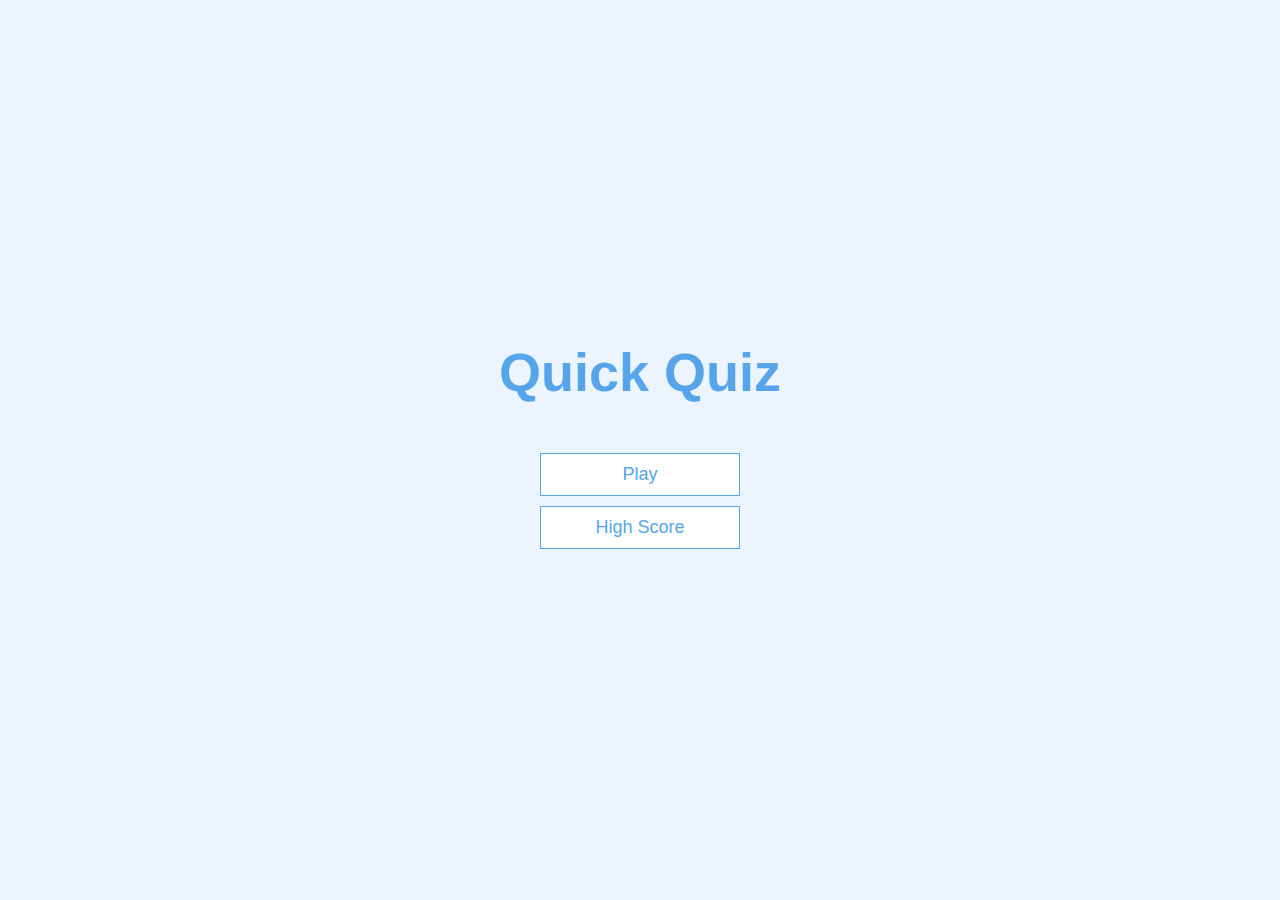
<file: index.html>
<!DOCTYPE html>
<html lang="en">
  <head>
    <meta charset="UTF-8" />
    <meta http-equiv="X-UA-Compatible" content="IE=edge" />
    <meta name="viewport" content="width=device-width, initial-scale=1.0" />
    <link rel="icon" href="data:," />
    <title>Quick Quiz</title>
    <link rel="stylesheet" href="app.css" />
  </head>
  <body>
    <div class="container">
      <div id="home" class="flex-column flex-center">
        <h1>Quick Quiz</h1>
        <a class="btn" href="game.html">Play</a>
        <a class="btn" href="highScores.html">High Score</a>
      </div>
    </div>
  </body>
</html>
</file>
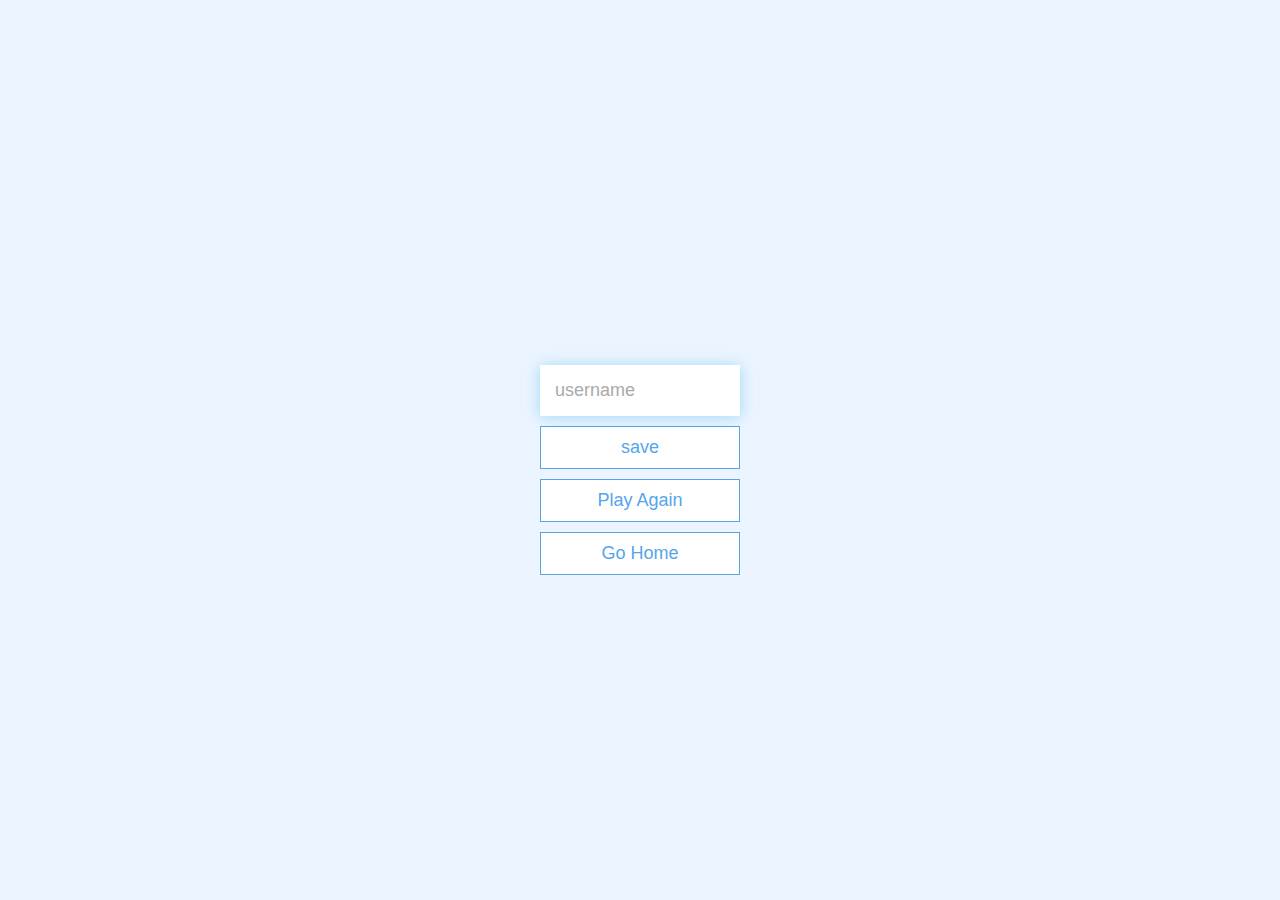
<file: end.html>
<!DOCTYPE html>
<html lang="en">
  <head>
    <meta charset="UTF-8" />
    <meta http-equiv="X-UA-Compatible" content="IE=edge" />
    <meta name="viewport" content="width=device-width, initial-scale=1.0" />
    <link rel="icon" href="data:," />
    <title>Congrats !</title>
    <link rel="stylesheet" href="app.css" />
  </head>
  <body>
    <div class="container">
      <div id="end" class="flex-column flex-center">
        <h1 id="finalScore">0</h1>
        <form action="">
          <input
            type="text"
            name="username"
            id="username"
            placeholder="username"
          />
          <button
            type="submit"
            class="btn"
            id="saveScoreBtn"
            onclick="saveHighScore(event)"
            disabled
          >
            save
          </button>
        </form>
        <a class="btn" href="game.html">Play Again</a>
        <a href="/" class="btn">Go Home</a>
      </div>
    </div>
  </body>
  <script src="end.js"></script>
</html>
</file>
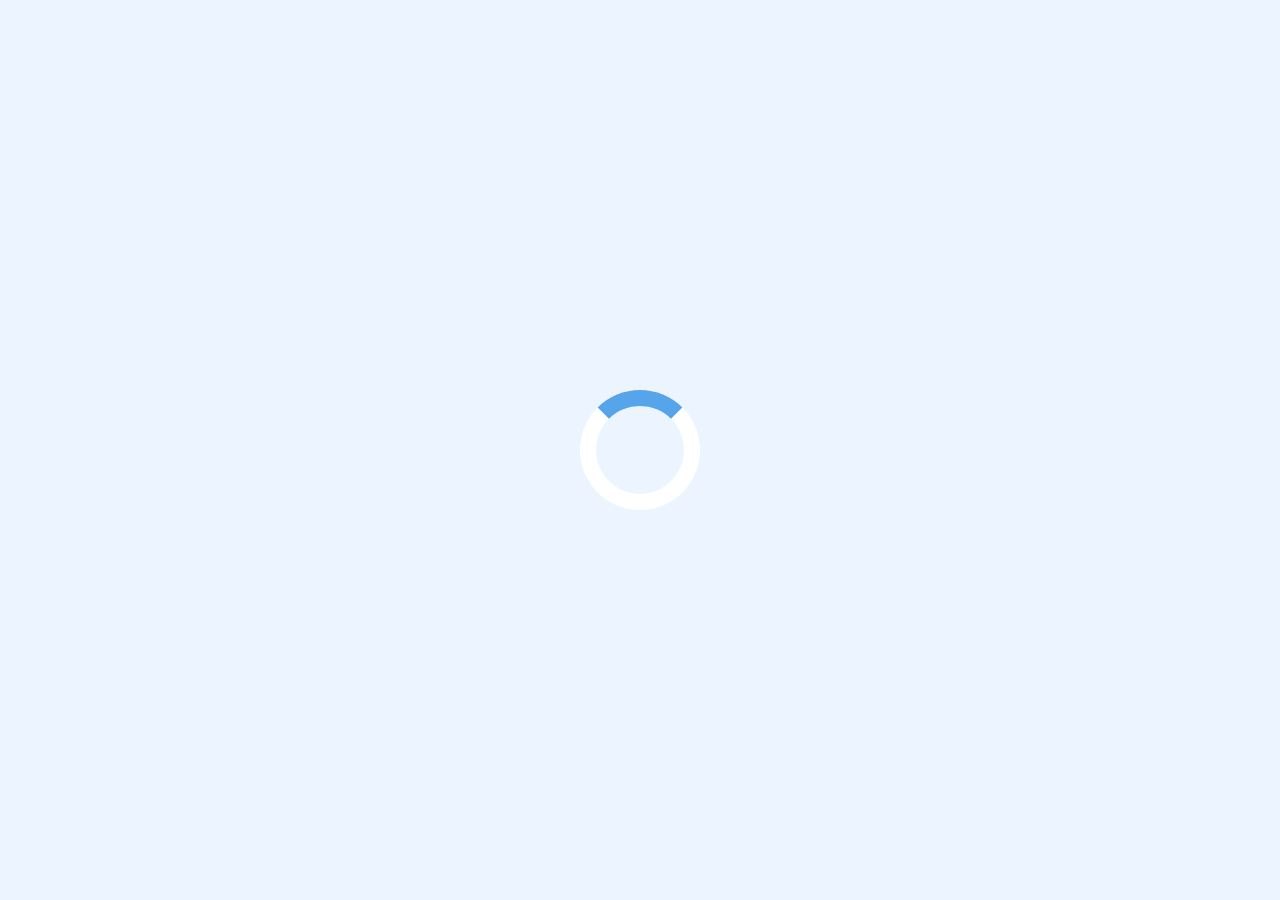
<file: game.html>
<!DOCTYPE html>
<html lang="en">
  <head>
    <meta charset="UTF-8" />
    <meta http-equiv="X-UA-Compatible" content="IE=edge" />
    <meta name="viewport" content="width=device-width, initial-scale=1.0" />
    <link rel="icon" href="data:," />
    <link rel="stylesheet" href="app.css" />
    <link rel="stylesheet" href="game.css" />
    <title>Quick quiz game</title>
  </head>
  <body>
    <div class="container">
      <div id="loader"></div>
      <div id="game" class="justify-center flex-column hidden">
        <div id="hud">
          <div id="hud-item">
            <p id="progressText" class="hud-prefix">Question</p>
            <div id="progressBar">
              <div id="progressBarFull"></div>
            </div>
          </div>
          <div id="hud-item">
            <p class="hud-prefix">Score</p>
            <h1 class="hud-main-text" id="score">0</h1>
          </div>
        </div>
        <h2 id="question"></h2>
        <div class="choice-container">
          <p class="choice-prefix">A</p>
          <p class="choice-text" data-number="1"></p>
        </div>
        <div class="choice-container">
          <p class="choice-prefix">B</p>
          <p class="choice-text" data-number="2"></p>
        </div>
        <div class="choice-container">
          <p class="choice-prefix">C</p>
          <p class="choice-text" data-number="3"></p>
        </div>
        <div class="choice-container">
          <p class="choice-prefix">D</p>
          <p class="choice-text" data-number="4"></p>
        </div>
      </div>
    </div>
    <script type="text/javascript" src="game.js"></script>
  </body>
</html>
</file>
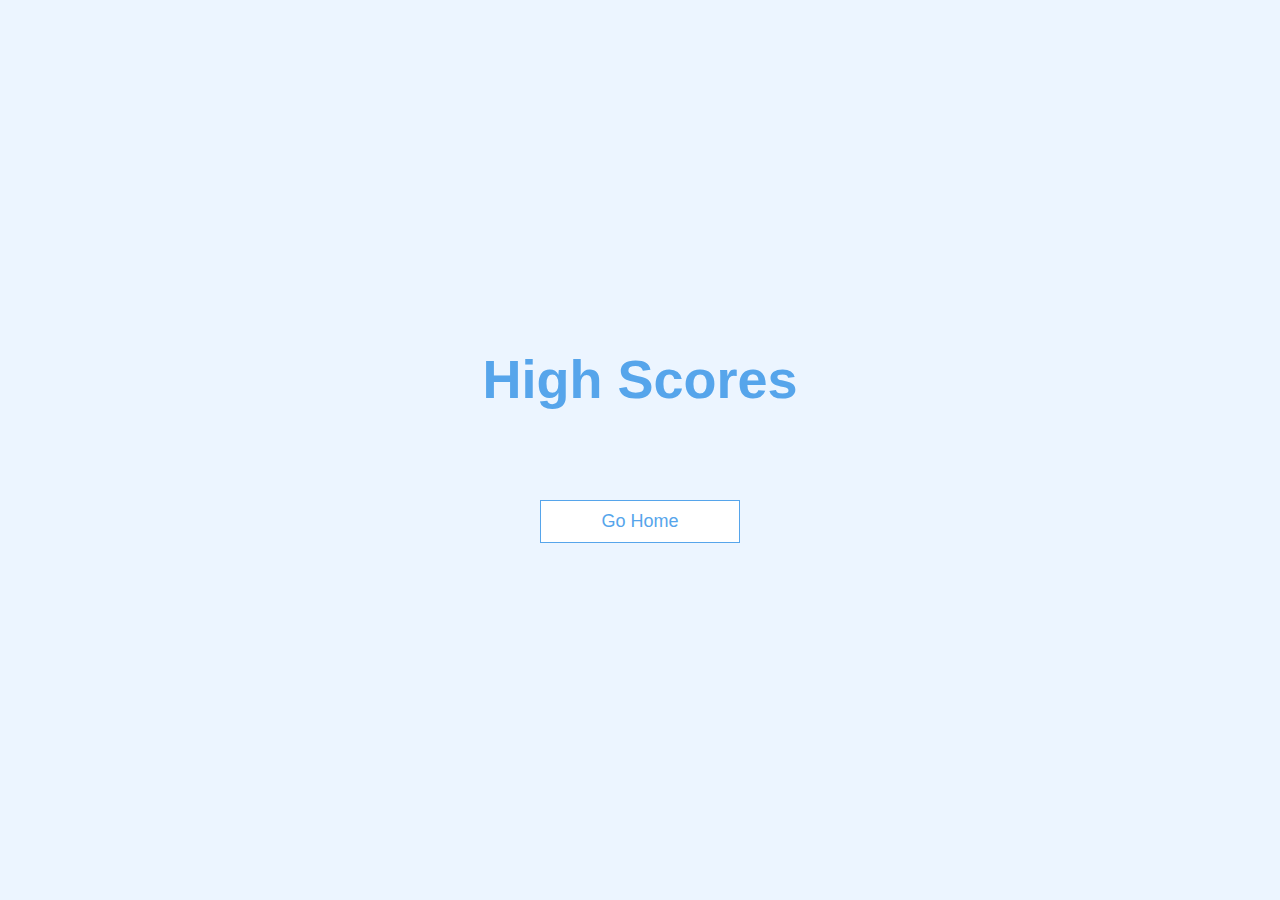
<file: highScores.html>
<!DOCTYPE html>
<html lang="en">
  <head>
    <meta charset="UTF-8" />
    <meta http-equiv="X-UA-Compatible" content="IE=edge" />
    <meta name="viewport" content="width=device-width, initial-scale=1.0" />
    <link rel="icon" href="data:," />
    <link rel="stylesheet" href="app.css" />
    <link rel="stylesheet" href="highScores.css" />
    <title>highScore</title>
  </head>
  <body>
    <div class="container">
      <div id="highScores" class="flex-center flex-column">
        <h1 id="finalScore">High Scores</h1>
        <ul id="highScoreList"></ul>
        <a class="btn" href="index.html">Go Home</a>
      </div>
    </div>
  </body>
  <script src="highScores.js"></script>
</html>
</file>
<file: app.css>
:root {
  background-color: #ecf5ff;
  font-size: 62.5%;
}

* {
  box-sizing: border-box;
  font-family: Arial, Helvetica, sans-serif;
  margin: 0;
  padding: 0;
  color: #333;
}

h1,
h2,
h3,
h4 {
  margin-bottom: 1rem;
}

h1 {
  font-size: 5.4rem;
  color: #56a5eb;
  margin-bottom: 5rem;
}

h1 > span {
  font-size: 2.4rem;
  font-weight: 500;
}

h2 {
  font-size: 4.2rem;
  margin-bottom: 4rem;
  font-weight: 700;
}
h3 {
  font-size: 2.8rem;
  font-weight: 500;
}

/* utilities */

.container {
  width: 100vw;
  height: 100vh;
  display: flex;
  justify-content: center;
  align-items: center;
  max-width: 80rem;
  margin: 0 auto;
  padding: 0 2rem;
}

.container > * {
  width: 100%;
}

.flex-column {
  display: flex;
  flex-direction: column;
}

.flex-center {
  justify-content: center;
  align-items: center;
}

.justify-center {
  justify-content: center;
}

.text-center {
  text-align: center;
}

.hidden {
  display: none;
}

/* buttons */
.btn {
  font-size: 1.8rem;
  padding: 1rem 0;
  width: 20rem;
  text-align: center;
  border: 0.1rem solid #56a5eb;
  margin-bottom: 1rem;
  text-decoration: none;
  color: #56a5eb;
  background-color: white;
}
.btn:hover {
  cursor: pointer;
  box-shadow: 0 0.4rem 1.4rem 0 rgba(86, 185, 235, 0.5);
  transform: translateY(-0.1rem);
  transition: transform 150ms;
}

.btn[disabled]:hover {
  cursor: not-allowed;
  box-shadow: none;
  transform: none;
}

form {
  width: 100%;
  display: flex;
  align-items: center;
  flex-direction: column;
}

input {
  margin-bottom: 1rem;
  width: 20rem;
  padding: 1.5rem;
  font-size: 1.8rem;
  border: none;
  box-shadow: 0 0.1rem 1.4rem 0 rgba(86, 185, 235, 0.5);
}

input::placeholder {
  color: #aaa;
}
</file>
<file: game.css>
.choice-container {
  display: flex;
  margin-bottom: 0.5rem;
  width: 100%;
  font-size: 1.8rem;
  border: 0.1rem solid rgb(86, 165, 235, 0.25);
  background-color: white;
}

.choice-container:hover {
  cursor: pointer;
  box-shadow: 0 0.4rem 1.4rem 0 rgba(86, 185, 235, 0.5);
  transform: translateY(-0.1rem);
  transition: transform 150ms;
}

.choice-prefix {
  padding: 1.5rem 2.5rem;
  background-color: #56a5eb;
  color: white;
}

.choice-text {
  padding: 1.5rem;
  width: 100%;
}

.correct {
  background-color: #28a745;
}

.incorrect {
  background-color: #dc3545;
}

/* hud */

#hud {
  display: flex;
  justify-content: space-between;
}

.hud-prefix {
  text-align: center;
  font-size: 2rem;
}

.hud-main-text {
  text-align: center;
}

#progressBar {
  width: 20rem;
  height: 4rem;
  border: 0.3rem solid #56a5eb;
  margin-top: 2rem;
}

#progressBarFull {
  height: 3.4rem;
  background-color: #56a5eb;
  width: 0%;
}

/* loader */
#loader {
  border: 1.6rem solid white;
  border-radius: 50%;
  border-top: 1.6rem solid #56a5eb;
  width: 12rem;
  height: 12rem;
  animation: spin 2s linear infinite;
}

@keyframes spin {
  0% {
    transform: rotate(0deg);
  }
  100% {
    transform: rotate(360deg);
  }
}
</file>
<file: highScores.css>
#highScoreList {
  list-style: none;
  padding-left: 0;
  margin-bottom: 4rem;
}

.high-Score {
  font-size: 2.8rem;
  margin-bottom: 0.5rem;
}

.high-Score:hover {
  transform: scale(1.025);
}
</file>
